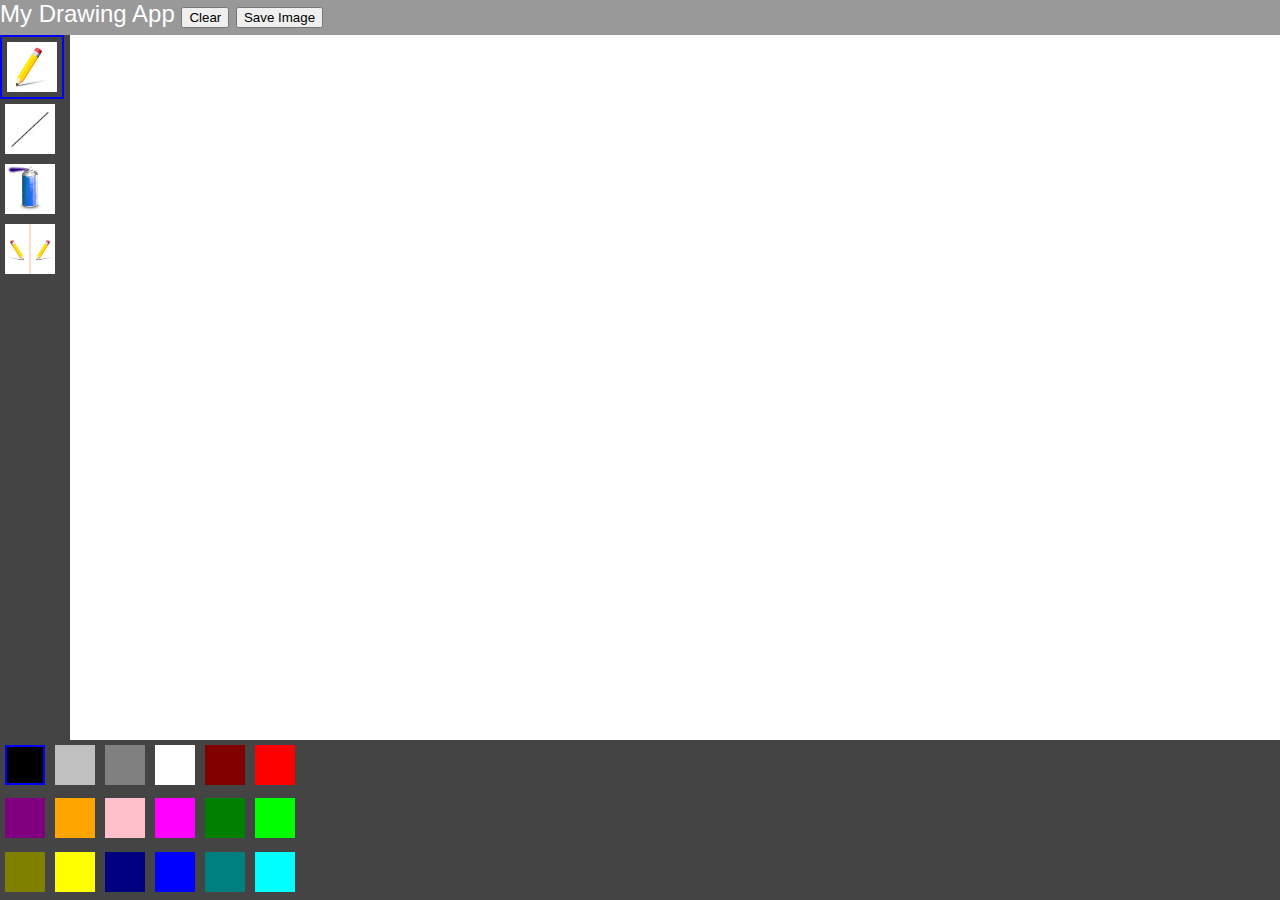
<file: Introduction to programming II/case_study_1/drawing_application/index.html>
<!DOCTYPE html>
<html>
  <head>
    <script src="lib/p5.min.js"></script>
    <script src="lib/p5.dom.js"></script>

    <script src="sketch.js"></script>

    <!-- add extra scripts below -->
    <script src="toolbox.js"></script>
    <script src="colourPalette.js"></script>
    <script src="helperFunctions.js"></script>

    <script src="freehandTool.js"></script>
    <script src="lineToTool.js"></script>
    <script src="mirrorDrawTool.js"></script>
	<script src="sprayCanTool.js"></script>
	
    <link rel="stylesheet" type="text/css" href="style.css">
  </head>
  <body>
  	<div class="wrapper">
      <div class="box header">My Drawing App

        <button id="clearButton">Clear</button>
        <button id="saveImageButton">Save Image</button>
      </div>
      <div class="box" id="sidebar"></div>
      <div id="content"></div>
      <div class="box colourPalette"></div>
      <div class="box options"></div>
	</div>
  </body>
</html>
</file>
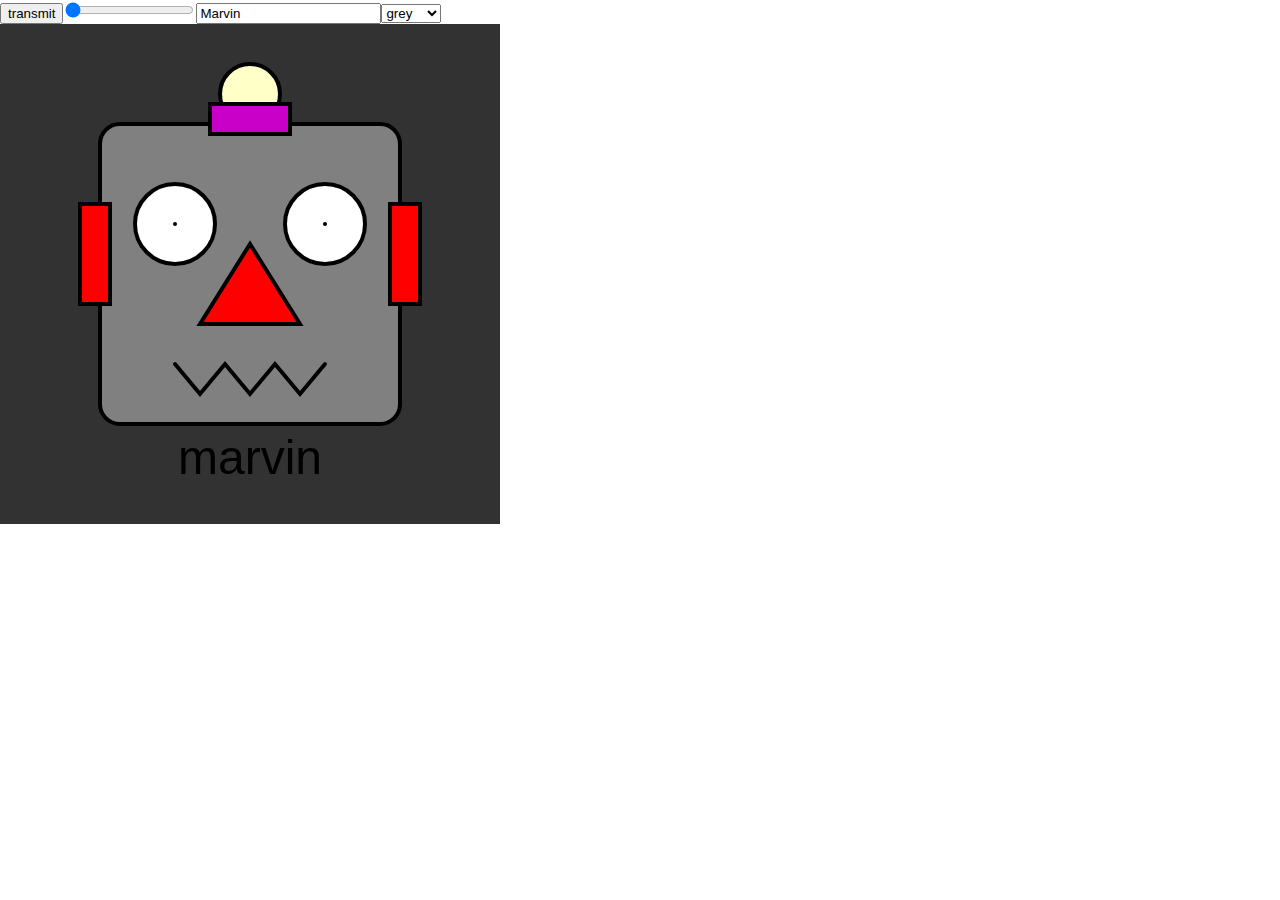
<file: Introduction to programming II/case_study_1/p5dom_robot/index.html>
<!DOCTYPE html>
<html lang="">
  <head>
    <meta charset="utf-8">
    <meta name="viewport" content="width=device-width, initial-scale=1.0">
    <title>p5.js example</title>
    <style> body {padding: 0; margin: 0;} </style>
    <script src="./p5.min.js"></script>
    <script src="./p5.dom.min.js"></script>
    <script src="sketch.js"></script>
  </head>
  <body>
      <div id="robotControls"></div>
  </body>
</html>
</file>
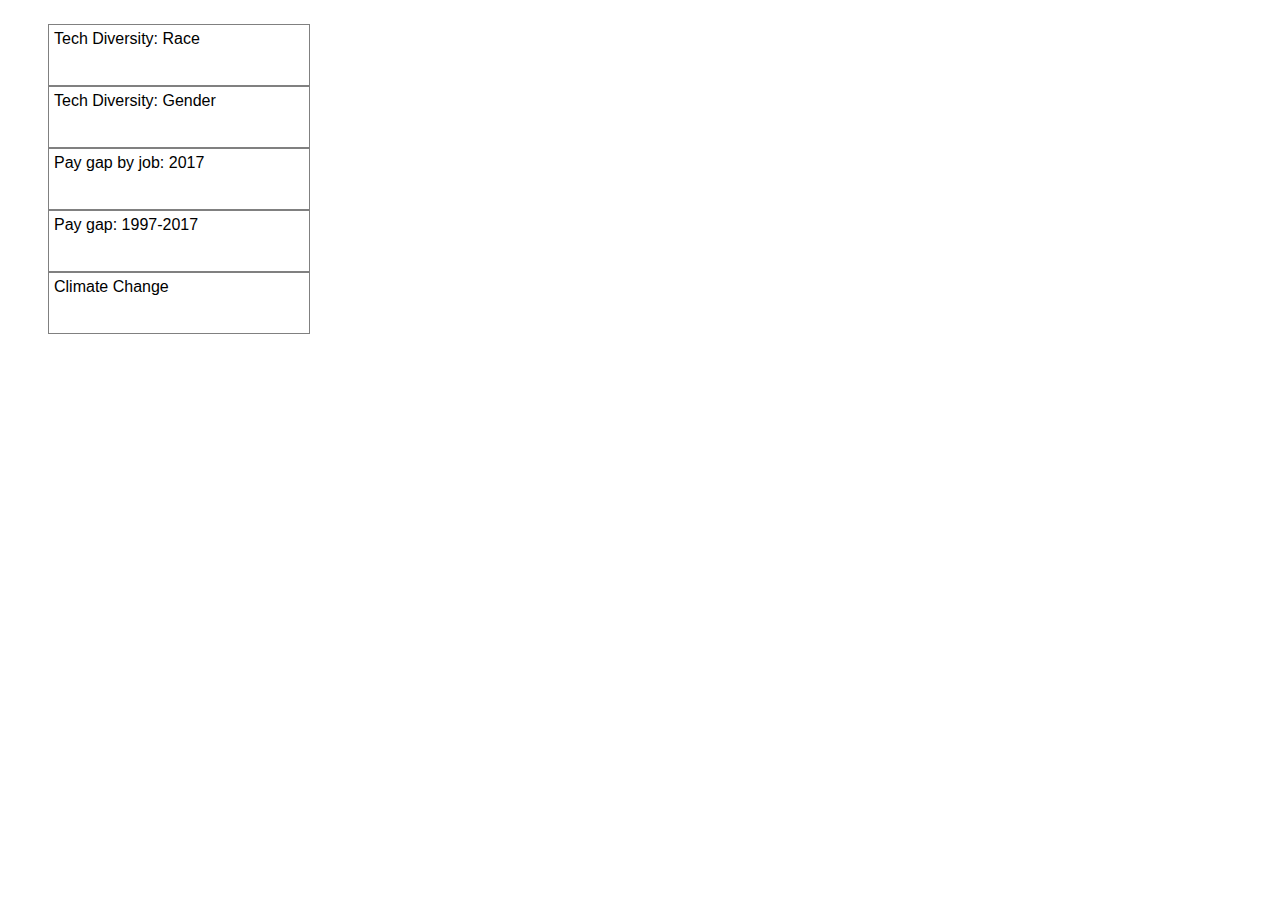
<file: Introduction_to_programming_II/case_study_3/case_study_3-data_visualization/index.html>
<!DOCTYPE html>
<html lang="en">
  <head>
    <meta charset="utf-8">
    <meta http-equiv="X-UA-Compatible" content="IE=edge">
    <meta name="viewport" content="width=device-width, initial-scale=1">
    <title>Case study 2: Data visualisation</title>

    <!-- Libraries -->
    <script src="lib/p5.min.js"></script>

    <link rel="stylesheet" href="style.css">

    <!-- Main sketch file -->
    <script src="sketch.js"></script>

    <!-- Main visualisation files -->
    <script src="tech-diversity-race.js"></script>
    <script src="tech-diversity-gender.js"></script>
    <script src="pay-gap-by-job-2017.js"></script>
    <script src="pay-gap-1997-2017.js"></script>
    <script src="climate-change.js"></script>

    <!-- Add extra scripts below -->
    <script src="helper-functions.js"></script>
    <script src="gallery.js"></script>
    <script src="pie-chart.js"></script>
  </head>
  <body>
    <div id="app" class="container">
      <ul id="visuals-menu"></ul>
    </div>
  </body>
</html>
</file>
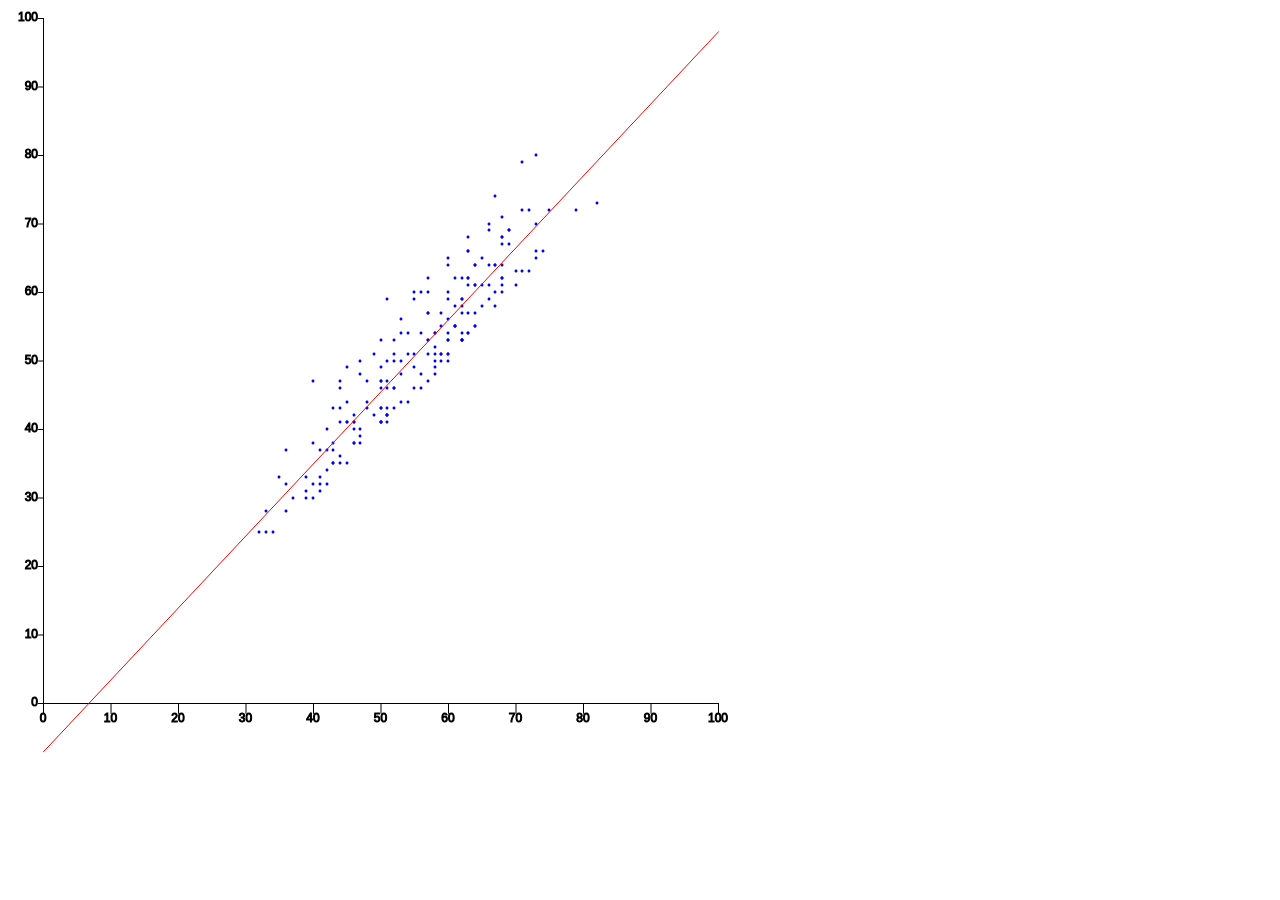
<file: Introduction_to_programming_II/case_study_3/scatter_plot/index.html>
<!DOCTYPE html>
<html lang="en">
  <head>
    <meta charset="utf-8">
    <meta http-equiv="X-UA-Compatible" content="IE=edge">
    <meta name="viewport" content="width=device-width, initial-scale=1">
    <title>Case study 2: Data visualisation</title>

    <!-- Libraries -->
    <script src="lib/p5.min.js"></script>
    <script src="lib/p5.dom.min.js"></script>
    <!-- Main sketch file -->
    <script src="sketch.js"></script>


    <!-- Add extra scripts below -->
  </head>
  <body>
  </body>
</html>
</file>
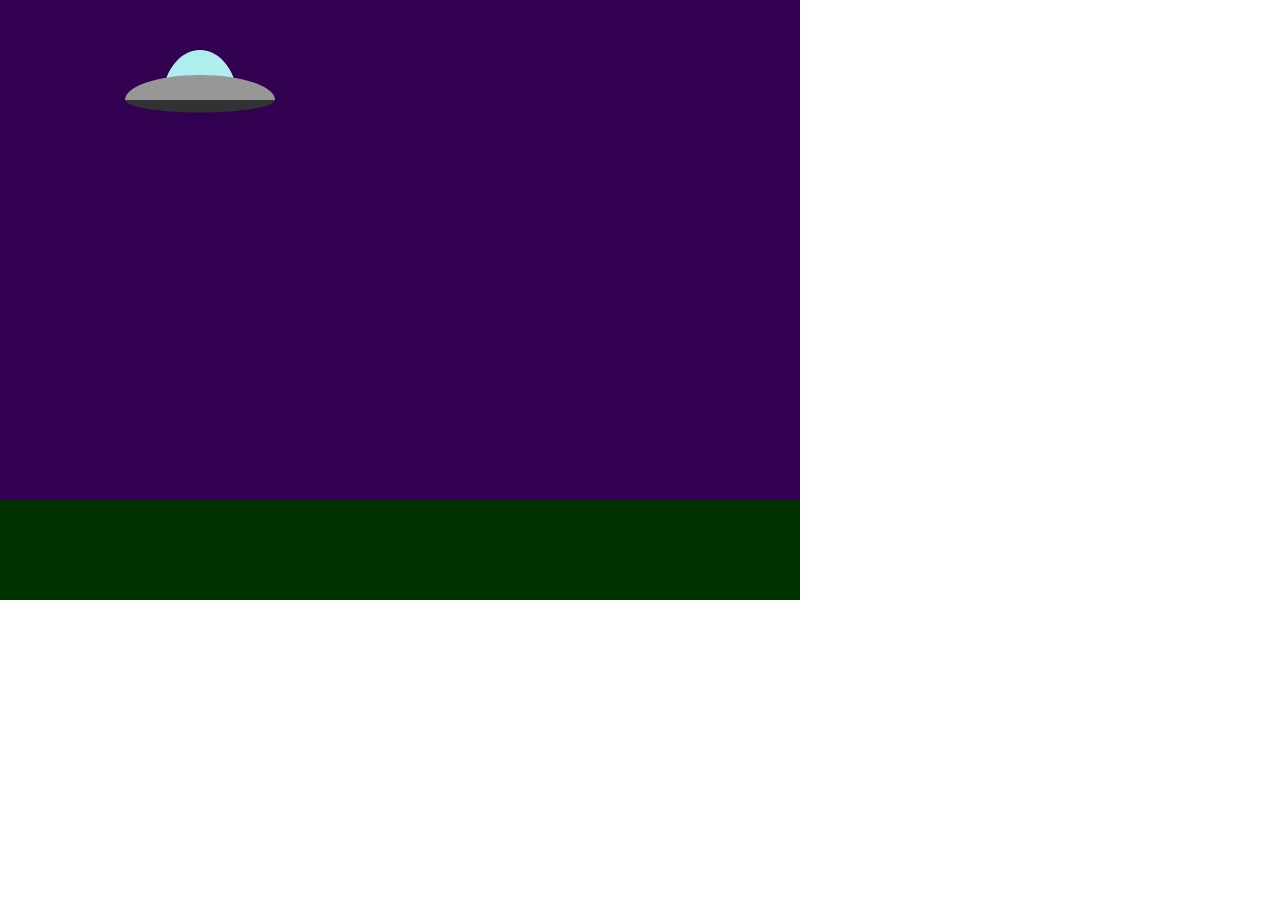
<file: Introduction to programming II/misc/flying_saucers/flyingSaucer_1/index.html>
<!DOCTYPE html>
<html>
  <head>
    <script src="p5.min.js"></script>
    <script src="sketch.js"></script>

    <!--<link rel="stylesheet" type="text/css" href="style.css">-->
  <style> body {padding: 0; margin: 0;} </style>
  </head>
  <body>
  </body>
</html>
</file>
<file: Introduction to programming II/case_study_1/drawing_application/style.css>
html, body {
  margin: 0px;
  height: 100%;
}

#sidebar {
	grid-area: sidebar;
	overflow-y: scroll;
}

#content {
	grid-area: content;
}

.header {
	grid-area: header;
	font-family: Helvetica, sans-serif
}

.footer{
  grid-area: footer;
}

.sideBarItem{
	max-height: 50px;
	max-width: 50px;
	padding:5px;
}

.sideBarItem img{
	max-height: 50px;
	max-Width:50px;
}

.colourPalette{
	grid-area: colourP;
	display:flex;
	flex-direction:grid;
	flex-flow: wrap;
}

.options{
	grid-area: options;
	padding: 15px;
}

.colourSwatches{
	box-sizing: border-box;
	width: 40px;
	height: 40px;
	max-height: 40px;
	max-width: 40px;
	margin: 5px;
}


	.wrapper {
		display: grid;
		height: 100%;
		grid-template-columns: 70px 230px  minmax(500px, 1fr);
		grid-template-rows: 35px minmax(500px, 1fr) 160px;
		grid-template-areas:
               "header header header"
				"sidebar content content"
                "colourP colourP options";
		background-color: #fff;
		color: #444;
	}
.box {
  background-color: #444;
  color: #fff;
  font-size: 150%;
}

.header {
  background-color: #999;
}
</file>
<file: Introduction_to_programming_II/case_study_3/case_study_3-data_visualization/style.css>
body{
    font-family: sans-serif
}

.menu-item {
    width: 250px;
    height: 50px;
    border: 1px solid gray;
    list-style-type: none;
    padding: 5px;
}

.container {
  display: flex;
}

.hover {
    background: lightgray
}

.selected{
    background: gold
}
</file>
